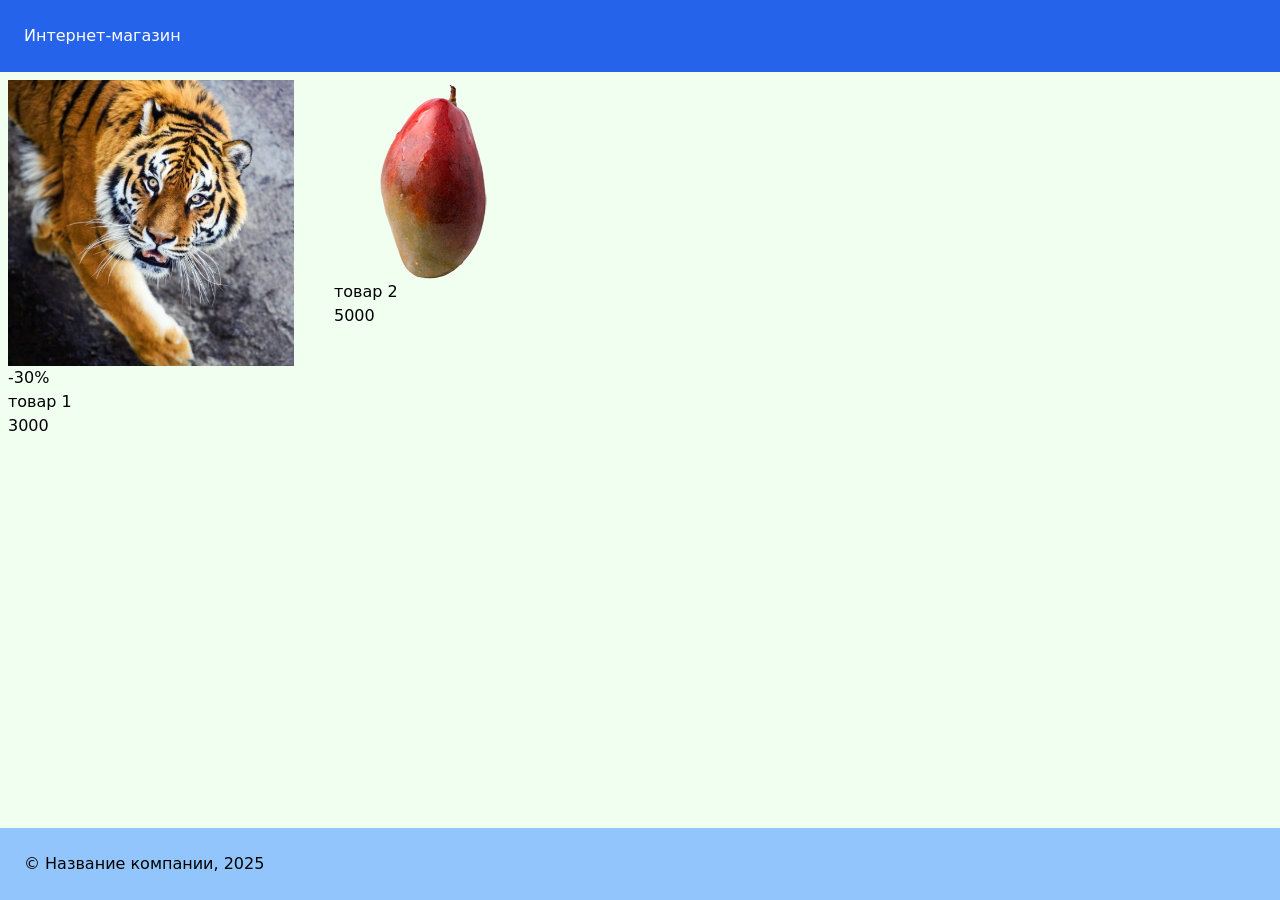
<file: example.html>
<html lang="ru"><head><meta charset="utf-8"/><title>Pug</title><style> *, ::before, ::after {
  --tw-border-spacing-x: 0;
  --tw-border-spacing-y: 0;
  --tw-translate-x: 0;
  --tw-translate-y: 0;
  --tw-rotate: 0;
  --tw-skew-x: 0;
  --tw-skew-y: 0;
  --tw-scale-x: 1;
  --tw-scale-y: 1;
  --tw-pan-x:  ;
  --tw-pan-y:  ;
  --tw-pinch-zoom:  ;
  --tw-scroll-snap-strictness: proximity;
  --tw-gradient-from-position:  ;
  --tw-gradient-via-position:  ;
  --tw-gradient-to-position:  ;
  --tw-ordinal:  ;
  --tw-slashed-zero:  ;
  --tw-numeric-figure:  ;
  --tw-numeric-spacing:  ;
  --tw-numeric-fraction:  ;
  --tw-ring-inset:  ;
  --tw-ring-offset-width: 0px;
  --tw-ring-offset-color: #fff;
  --tw-ring-color: rgb(59 130 246 / 0.5);
  --tw-ring-offset-shadow: 0 0 #0000;
  --tw-ring-shadow: 0 0 #0000;
  --tw-shadow: 0 0 #0000;
  --tw-shadow-colored: 0 0 #0000;
  --tw-blur:  ;
  --tw-brightness:  ;
  --tw-contrast:  ;
  --tw-grayscale:  ;
  --tw-hue-rotate:  ;
  --tw-invert:  ;
  --tw-saturate:  ;
  --tw-sepia:  ;
  --tw-drop-shadow:  ;
  --tw-backdrop-blur:  ;
  --tw-backdrop-brightness:  ;
  --tw-backdrop-contrast:  ;
  --tw-backdrop-grayscale:  ;
  --tw-backdrop-hue-rotate:  ;
  --tw-backdrop-invert:  ;
  --tw-backdrop-opacity:  ;
  --tw-backdrop-saturate:  ;
  --tw-backdrop-sepia:  ;
  --tw-contain-size:  ;
  --tw-contain-layout:  ;
  --tw-contain-paint:  ;
  --tw-contain-style:  ;
}

::backdrop {
  --tw-border-spacing-x: 0;
  --tw-border-spacing-y: 0;
  --tw-translate-x: 0;
  --tw-translate-y: 0;
  --tw-rotate: 0;
  --tw-skew-x: 0;
  --tw-skew-y: 0;
  --tw-scale-x: 1;
  --tw-scale-y: 1;
  --tw-pan-x:  ;
  --tw-pan-y:  ;
  --tw-pinch-zoom:  ;
  --tw-scroll-snap-strictness: proximity;
  --tw-gradient-from-position:  ;
  --tw-gradient-via-position:  ;
  --tw-gradient-to-position:  ;
  --tw-ordinal:  ;
  --tw-slashed-zero:  ;
  --tw-numeric-figure:  ;
  --tw-numeric-spacing:  ;
  --tw-numeric-fraction:  ;
  --tw-ring-inset:  ;
  --tw-ring-offset-width: 0px;
  --tw-ring-offset-color: #fff;
  --tw-ring-color: rgb(59 130 246 / 0.5);
  --tw-ring-offset-shadow: 0 0 #0000;
  --tw-ring-shadow: 0 0 #0000;
  --tw-shadow: 0 0 #0000;
  --tw-shadow-colored: 0 0 #0000;
  --tw-blur:  ;
  --tw-brightness:  ;
  --tw-contrast:  ;
  --tw-grayscale:  ;
  --tw-hue-rotate:  ;
  --tw-invert:  ;
  --tw-saturate:  ;
  --tw-sepia:  ;
  --tw-drop-shadow:  ;
  --tw-backdrop-blur:  ;
  --tw-backdrop-brightness:  ;
  --tw-backdrop-contrast:  ;
  --tw-backdrop-grayscale:  ;
  --tw-backdrop-hue-rotate:  ;
  --tw-backdrop-invert:  ;
  --tw-backdrop-opacity:  ;
  --tw-backdrop-saturate:  ;
  --tw-backdrop-sepia:  ;
  --tw-contain-size:  ;
  --tw-contain-layout:  ;
  --tw-contain-paint:  ;
  --tw-contain-style:  ;
}

/*
! tailwindcss v3.4.17 | MIT License | https://tailwindcss.com
*/

/*
1. Prevent padding and border from affecting element width. (https://github.com/mozdevs/cssremedy/issues/4)
2. Allow adding a border to an element by just adding a border-width. (https://github.com/tailwindcss/tailwindcss/pull/116)
*/

*,
::before,
::after {
  box-sizing: border-box;
  /* 1 */
  border-width: 0;
  /* 2 */
  border-style: solid;
  /* 2 */
  border-color: #e5e7eb;
  /* 2 */
}

::before,
::after {
  --tw-content: '';
}

/*
1. Use a consistent sensible line-height in all browsers.
2. Prevent adjustments of font size after orientation changes in iOS.
3. Use a more readable tab size.
4. Use the user's configured `sans` font-family by default.
5. Use the user's configured `sans` font-feature-settings by default.
6. Use the user's configured `sans` font-variation-settings by default.
7. Disable tap highlights on iOS
*/

html,
:host {
  line-height: 1.5;
  /* 1 */
  -webkit-text-size-adjust: 100%;
  /* 2 */
  -moz-tab-size: 4;
  /* 3 */
  -o-tab-size: 4;
     tab-size: 4;
  /* 3 */
  font-family: ui-sans-serif, system-ui, sans-serif, "Apple Color Emoji", "Segoe UI Emoji", "Segoe UI Symbol", "Noto Color Emoji";
  /* 4 */
  font-feature-settings: normal;
  /* 5 */
  font-variation-settings: normal;
  /* 6 */
  -webkit-tap-highlight-color: transparent;
  /* 7 */
}

/*
1. Remove the margin in all browsers.
2. Inherit line-height from `html` so users can set them as a class directly on the `html` element.
*/

body {
  margin: 0;
  /* 1 */
  line-height: inherit;
  /* 2 */
}

/*
1. Add the correct height in Firefox.
2. Correct the inheritance of border color in Firefox. (https://bugzilla.mozilla.org/show_bug.cgi?id=190655)
3. Ensure horizontal rules are visible by default.
*/

hr {
  height: 0;
  /* 1 */
  color: inherit;
  /* 2 */
  border-top-width: 1px;
  /* 3 */
}

/*
Add the correct text decoration in Chrome, Edge, and Safari.
*/

abbr:where([title]) {
  -webkit-text-decoration: underline dotted;
          text-decoration: underline dotted;
}

/*
Remove the default font size and weight for headings.
*/

h1,
h2,
h3,
h4,
h5,
h6 {
  font-size: inherit;
  font-weight: inherit;
}

/*
Reset links to optimize for opt-in styling instead of opt-out.
*/

a {
  color: inherit;
  text-decoration: inherit;
}

/*
Add the correct font weight in Edge and Safari.
*/

b,
strong {
  font-weight: bolder;
}

/*
1. Use the user's configured `mono` font-family by default.
2. Use the user's configured `mono` font-feature-settings by default.
3. Use the user's configured `mono` font-variation-settings by default.
4. Correct the odd `em` font sizing in all browsers.
*/

code,
kbd,
samp,
pre {
  font-family: ui-monospace, SFMono-Regular, Menlo, Monaco, Consolas, "Liberation Mono", "Courier New", monospace;
  /* 1 */
  font-feature-settings: normal;
  /* 2 */
  font-variation-settings: normal;
  /* 3 */
  font-size: 1em;
  /* 4 */
}

/*
Add the correct font size in all browsers.
*/

small {
  font-size: 80%;
}

/*
Prevent `sub` and `sup` elements from affecting the line height in all browsers.
*/

sub,
sup {
  font-size: 75%;
  line-height: 0;
  position: relative;
  vertical-align: baseline;
}

sub {
  bottom: -0.25em;
}

sup {
  top: -0.5em;
}

/*
1. Remove text indentation from table contents in Chrome and Safari. (https://bugs.chromium.org/p/chromium/issues/detail?id=999088, https://bugs.webkit.org/show_bug.cgi?id=201297)
2. Correct table border color inheritance in all Chrome and Safari. (https://bugs.chromium.org/p/chromium/issues/detail?id=935729, https://bugs.webkit.org/show_bug.cgi?id=195016)
3. Remove gaps between table borders by default.
*/

table {
  text-indent: 0;
  /* 1 */
  border-color: inherit;
  /* 2 */
  border-collapse: collapse;
  /* 3 */
}

/*
1. Change the font styles in all browsers.
2. Remove the margin in Firefox and Safari.
3. Remove default padding in all browsers.
*/

button,
input,
optgroup,
select,
textarea {
  font-family: inherit;
  /* 1 */
  font-feature-settings: inherit;
  /* 1 */
  font-variation-settings: inherit;
  /* 1 */
  font-size: 100%;
  /* 1 */
  font-weight: inherit;
  /* 1 */
  line-height: inherit;
  /* 1 */
  letter-spacing: inherit;
  /* 1 */
  color: inherit;
  /* 1 */
  margin: 0;
  /* 2 */
  padding: 0;
  /* 3 */
}

/*
Remove the inheritance of text transform in Edge and Firefox.
*/

button,
select {
  text-transform: none;
}

/*
1. Correct the inability to style clickable types in iOS and Safari.
2. Remove default button styles.
*/

button,
input:where([type='button']),
input:where([type='reset']),
input:where([type='submit']) {
  -webkit-appearance: button;
  /* 1 */
  background-color: transparent;
  /* 2 */
  background-image: none;
  /* 2 */
}

/*
Use the modern Firefox focus style for all focusable elements.
*/

:-moz-focusring {
  outline: auto;
}

/*
Remove the additional `:invalid` styles in Firefox. (https://github.com/mozilla/gecko-dev/blob/2f9eacd9d3d995c937b4251a5557d95d494c9be1/layout/style/res/forms.css#L728-L737)
*/

:-moz-ui-invalid {
  box-shadow: none;
}

/*
Add the correct vertical alignment in Chrome and Firefox.
*/

progress {
  vertical-align: baseline;
}

/*
Correct the cursor style of increment and decrement buttons in Safari.
*/

::-webkit-inner-spin-button,
::-webkit-outer-spin-button {
  height: auto;
}

/*
1. Correct the odd appearance in Chrome and Safari.
2. Correct the outline style in Safari.
*/

[type='search'] {
  -webkit-appearance: textfield;
  /* 1 */
  outline-offset: -2px;
  /* 2 */
}

/*
Remove the inner padding in Chrome and Safari on macOS.
*/

::-webkit-search-decoration {
  -webkit-appearance: none;
}

/*
1. Correct the inability to style clickable types in iOS and Safari.
2. Change font properties to `inherit` in Safari.
*/

::-webkit-file-upload-button {
  -webkit-appearance: button;
  /* 1 */
  font: inherit;
  /* 2 */
}

/*
Add the correct display in Chrome and Safari.
*/

summary {
  display: list-item;
}

/*
Removes the default spacing and border for appropriate elements.
*/

blockquote,
dl,
dd,
h1,
h2,
h3,
h4,
h5,
h6,
hr,
figure,
p,
pre {
  margin: 0;
}

fieldset {
  margin: 0;
  padding: 0;
}

legend {
  padding: 0;
}

ol,
ul,
menu {
  list-style: none;
  margin: 0;
  padding: 0;
}

/*
Reset default styling for dialogs.
*/

dialog {
  padding: 0;
}

/*
Prevent resizing textareas horizontally by default.
*/

textarea {
  resize: vertical;
}

/*
1. Reset the default placeholder opacity in Firefox. (https://github.com/tailwindlabs/tailwindcss/issues/3300)
2. Set the default placeholder color to the user's configured gray 400 color.
*/

input::-moz-placeholder, textarea::-moz-placeholder {
  opacity: 1;
  /* 1 */
  color: #9ca3af;
  /* 2 */
}

input::placeholder,
textarea::placeholder {
  opacity: 1;
  /* 1 */
  color: #9ca3af;
  /* 2 */
}

/*
Set the default cursor for buttons.
*/

button,
[role="button"] {
  cursor: pointer;
}

/*
Make sure disabled buttons don't get the pointer cursor.
*/

:disabled {
  cursor: default;
}

/*
1. Make replaced elements `display: block` by default. (https://github.com/mozdevs/cssremedy/issues/14)
2. Add `vertical-align: middle` to align replaced elements more sensibly by default. (https://github.com/jensimmons/cssremedy/issues/14#issuecomment-634934210)
   This can trigger a poorly considered lint error in some tools but is included by design.
*/

img,
svg,
video,
canvas,
audio,
iframe,
embed,
object {
  display: block;
  /* 1 */
  vertical-align: middle;
  /* 2 */
}

/*
Constrain images and videos to the parent width and preserve their intrinsic aspect ratio. (https://github.com/mozdevs/cssremedy/issues/14)
*/

img,
video {
  max-width: 100%;
  height: auto;
}

/* Make elements with the HTML hidden attribute stay hidden by default */

[hidden]:where(:not([hidden="until-found"])) {
  display: none;
}

.container {
  width: 100%;
}

@media (min-width: 640px) {
  .container {
    max-width: 640px;
  }
}

@media (min-width: 768px) {
  .container {
    max-width: 768px;
  }
}

@media (min-width: 1024px) {
  .container {
    max-width: 1024px;
  }
}

@media (min-width: 1280px) {
  .container {
    max-width: 1280px;
  }
}

@media (min-width: 1536px) {
  .container {
    max-width: 1536px;
  }
}

.pointer-events-none {
  pointer-events: none;
}

.visible {
  visibility: visible;
}

.collapse {
  visibility: collapse;
}

.absolute {
  position: absolute;
}

.relative {
  position: relative;
}

.inset-y-0 {
  top: 0px;
  bottom: 0px;
}

.end-0 {
  inset-inline-end: 0px;
}

.top-0 {
  top: 0px;
}

.mx-auto {
  margin-left: auto;
  margin-right: auto;
}

.mb-2 {
  margin-bottom: 0.5rem;
}

.mb-6 {
  margin-bottom: 1.5rem;
}

.ms-2 {
  margin-inline-start: 0.5rem;
}

.mt-5 {
  margin-top: 1.25rem;
}

.block {
  display: block;
}

.flex {
  display: flex;
}

.table {
  display: table;
}

.grid {
  display: grid;
}

.contents {
  display: contents;
}

.hidden {
  display: none;
}

.h-4 {
  height: 1rem;
}

.h-5 {
  height: 1.25rem;
}

.h-screen {
  height: 100vh;
}

.w-4 {
  width: 1rem;
}

.w-full {
  width: 100%;
}

.w-auto {
  width: auto;
}

.max-w-\[8rem\] {
  max-width: 8rem;
}

.flex-grow {
  flex-grow: 1;
}

.grow {
  flex-grow: 1;
}

.border-collapse {
  border-collapse: collapse;
}

.transform {
  transform: translate(var(--tw-translate-x), var(--tw-translate-y)) rotate(var(--tw-rotate)) skewX(var(--tw-skew-x)) skewY(var(--tw-skew-y)) scaleX(var(--tw-scale-x)) scaleY(var(--tw-scale-y));
}

.resize {
  resize: both;
}

.grid-cols-4 {
  grid-template-columns: repeat(4, minmax(0, 1fr));
}

.grid-cols-2 {
  grid-template-columns: repeat(2, minmax(0, 1fr));
}

.grid-cols-3 {
  grid-template-columns: repeat(3, minmax(0, 1fr));
}

.flex-col {
  flex-direction: column;
}

.items-start {
  align-items: flex-start;
}

.items-center {
  align-items: center;
}

.gap-6 {
  gap: 1.5rem;
}

.gap-\[24px\] {
  gap: 24px;
}

.rounded-lg {
  border-radius: 0.5rem;
}

.rounded-md {
  border-radius: 0.375rem;
}

.rounded-sm {
  border-radius: 0.125rem;
}

.border {
  border-width: 1px;
}

.border-gray-300 {
  --tw-border-opacity: 1;
  border-color: rgb(209 213 219 / var(--tw-border-opacity, 1));
}

.border-gray-600 {
  --tw-border-opacity: 1;
  border-color: rgb(75 85 99 / var(--tw-border-opacity, 1));
}

.bg-blue-700 {
  --tw-bg-opacity: 1;
  background-color: rgb(29 78 216 / var(--tw-bg-opacity, 1));
}

.bg-gray-50 {
  --tw-bg-opacity: 1;
  background-color: rgb(249 250 251 / var(--tw-bg-opacity, 1));
}

.bg-yellow-100 {
  --tw-bg-opacity: 1;
  background-color: rgb(254 249 195 / var(--tw-bg-opacity, 1));
}

.bg-blue-600 {
  --tw-bg-opacity: 1;
  background-color: rgb(37 99 235 / var(--tw-bg-opacity, 1));
}

.bg-gray-700 {
  --tw-bg-opacity: 1;
  background-color: rgb(55 65 81 / var(--tw-bg-opacity, 1));
}

.bg-blue-300 {
  --tw-bg-opacity: 1;
  background-color: rgb(147 197 253 / var(--tw-bg-opacity, 1));
}

.p-2\.5 {
  padding: 0.625rem;
}

.p-2 {
  padding: 0.5rem;
}

.p-6 {
  padding: 1.5rem;
}

.px-5 {
  padding-left: 1.25rem;
  padding-right: 1.25rem;
}

.py-2\.5 {
  padding-top: 0.625rem;
  padding-bottom: 0.625rem;
}

.py-2 {
  padding-top: 0.5rem;
  padding-bottom: 0.5rem;
}

.pe-3\.5 {
  padding-inline-end: 0.875rem;
}

.pe-3 {
  padding-inline-end: 0.75rem;
}

.text-center {
  text-align: center;
}

.text-sm {
  font-size: 0.875rem;
  line-height: 1.25rem;
}

.text-xl {
  font-size: 1.25rem;
  line-height: 1.75rem;
}

.font-medium {
  font-weight: 500;
}

.leading-none {
  line-height: 1;
}

.text-blue-600 {
  --tw-text-opacity: 1;
  color: rgb(37 99 235 / var(--tw-text-opacity, 1));
}

.text-blue-900 {
  --tw-text-opacity: 1;
  color: rgb(30 58 138 / var(--tw-text-opacity, 1));
}

.text-blue-950 {
  --tw-text-opacity: 1;
  color: rgb(23 37 84 / var(--tw-text-opacity, 1));
}

.text-custom-blue {
  --tw-text-opacity: 1;
  color: rgb(77 106 209 / var(--tw-text-opacity, 1));
}

.text-gray-500 {
  --tw-text-opacity: 1;
  color: rgb(107 114 128 / var(--tw-text-opacity, 1));
}

.text-gray-900 {
  --tw-text-opacity: 1;
  color: rgb(17 24 39 / var(--tw-text-opacity, 1));
}

.text-white {
  --tw-text-opacity: 1;
  color: rgb(255 255 255 / var(--tw-text-opacity, 1));
}

.text-blue-500 {
  --tw-text-opacity: 1;
  color: rgb(59 130 246 / var(--tw-text-opacity, 1));
}

.text-gray-300 {
  --tw-text-opacity: 1;
  color: rgb(209 213 219 / var(--tw-text-opacity, 1));
}

.text-gray-400 {
  --tw-text-opacity: 1;
  color: rgb(156 163 175 / var(--tw-text-opacity, 1));
}

.underline {
  text-decoration-line: underline;
}

.outline {
  outline-style: solid;
}

.ring-offset-gray-800 {
  --tw-ring-offset-color: #1f2937;
}

.hover\:bg-blue-800:hover {
  --tw-bg-opacity: 1;
  background-color: rgb(30 64 175 / var(--tw-bg-opacity, 1));
}

.hover\:text-custom-pinck:hover {
  --tw-text-opacity: 1;
  color: rgb(181 83 161 / var(--tw-text-opacity, 1));
}

.hover\:text-purple-700:hover {
  --tw-text-opacity: 1;
  color: rgb(126 34 206 / var(--tw-text-opacity, 1));
}

.hover\:underline:hover {
  text-decoration-line: underline;
}

.focus\:border-blue-500:focus {
  --tw-border-opacity: 1;
  border-color: rgb(59 130 246 / var(--tw-border-opacity, 1));
}

.focus\:text-purple-700:focus {
  --tw-text-opacity: 1;
  color: rgb(126 34 206 / var(--tw-text-opacity, 1));
}

.focus\:outline-none:focus {
  outline: 2px solid transparent;
  outline-offset: 2px;
}

.focus\:ring-4:focus {
  --tw-ring-offset-shadow: var(--tw-ring-inset) 0 0 0 var(--tw-ring-offset-width) var(--tw-ring-offset-color);
  --tw-ring-shadow: var(--tw-ring-inset) 0 0 0 calc(4px + var(--tw-ring-offset-width)) var(--tw-ring-color);
  box-shadow: var(--tw-ring-offset-shadow), var(--tw-ring-shadow), var(--tw-shadow, 0 0 #0000);
}

.focus\:ring-blue-300:focus {
  --tw-ring-opacity: 1;
  --tw-ring-color: rgb(147 197 253 / var(--tw-ring-opacity, 1));
}

.focus\:ring-blue-500:focus {
  --tw-ring-opacity: 1;
  --tw-ring-color: rgb(59 130 246 / var(--tw-ring-opacity, 1));
}

@media not all and (min-width: 768px) {
  .max-md\:grid-cols-3 {
    grid-template-columns: repeat(3, minmax(0, 1fr));
  }
}

@media (min-width: 640px) {
  .sm\:w-auto {
    width: auto;
  }
}

@media (min-width: 768px) {
  .md\:grid-cols-2 {
    grid-template-columns: repeat(2, minmax(0, 1fr));
  }
}

@media (prefers-color-scheme: dark) {
  .dark\:border-gray-600 {
    --tw-border-opacity: 1;
    border-color: rgb(75 85 99 / var(--tw-border-opacity, 1));
  }

  .dark\:bg-blue-600 {
    --tw-bg-opacity: 1;
    background-color: rgb(37 99 235 / var(--tw-bg-opacity, 1));
  }

  .dark\:bg-gray-700 {
    --tw-bg-opacity: 1;
    background-color: rgb(55 65 81 / var(--tw-bg-opacity, 1));
  }

  .dark\:text-blue-500 {
    --tw-text-opacity: 1;
    color: rgb(59 130 246 / var(--tw-text-opacity, 1));
  }

  .dark\:text-gray-300 {
    --tw-text-opacity: 1;
    color: rgb(209 213 219 / var(--tw-text-opacity, 1));
  }

  .dark\:text-gray-400 {
    --tw-text-opacity: 1;
    color: rgb(156 163 175 / var(--tw-text-opacity, 1));
  }

  .dark\:text-white {
    --tw-text-opacity: 1;
    color: rgb(255 255 255 / var(--tw-text-opacity, 1));
  }

  .dark\:placeholder-gray-400::-moz-placeholder {
    --tw-placeholder-opacity: 1;
    color: rgb(156 163 175 / var(--tw-placeholder-opacity, 1));
  }

  .dark\:placeholder-gray-400::placeholder {
    --tw-placeholder-opacity: 1;
    color: rgb(156 163 175 / var(--tw-placeholder-opacity, 1));
  }

  .dark\:ring-offset-gray-800 {
    --tw-ring-offset-color: #1f2937;
  }

  .dark\:hover\:bg-blue-700:hover {
    --tw-bg-opacity: 1;
    background-color: rgb(29 78 216 / var(--tw-bg-opacity, 1));
  }

  .dark\:focus\:border-blue-500:focus {
    --tw-border-opacity: 1;
    border-color: rgb(59 130 246 / var(--tw-border-opacity, 1));
  }

  .dark\:focus\:ring-blue-500:focus {
    --tw-ring-opacity: 1;
    --tw-ring-color: rgb(59 130 246 / var(--tw-ring-opacity, 1));
  }

  .dark\:focus\:ring-blue-600:focus {
    --tw-ring-opacity: 1;
    --tw-ring-color: rgb(37 99 235 / var(--tw-ring-opacity, 1));
  }

  .dark\:focus\:ring-blue-800:focus {
    --tw-ring-opacity: 1;
    --tw-ring-color: rgb(30 64 175 / var(--tw-ring-opacity, 1));
  }
}body {
    background-color: honeydew;
}
.container {
    display: flex;
}</style></head><body class="h-screen"><div class="flex flex-col h-screen"><header class="bg-blue-600 p-6"><h1 class="text-white text-3xl">Интернет-магазин</h1></header><main class="grow"><div class="grid grid-cols-4 gap-6"><div class="p-2"><img src="img/1.jpg" alt=""/><p class="text-red-600">-30%</p><p>товар 1</p><p>3000</p></div><div class="p-2"><img src="img/6.png" alt=""/><p>товар 2</p><p>5000</p></div></div></main><footer class="bg-blue-300 p-6"><p>&copy; Название компании, 2025</p></footer></div></body></html>
</file>
